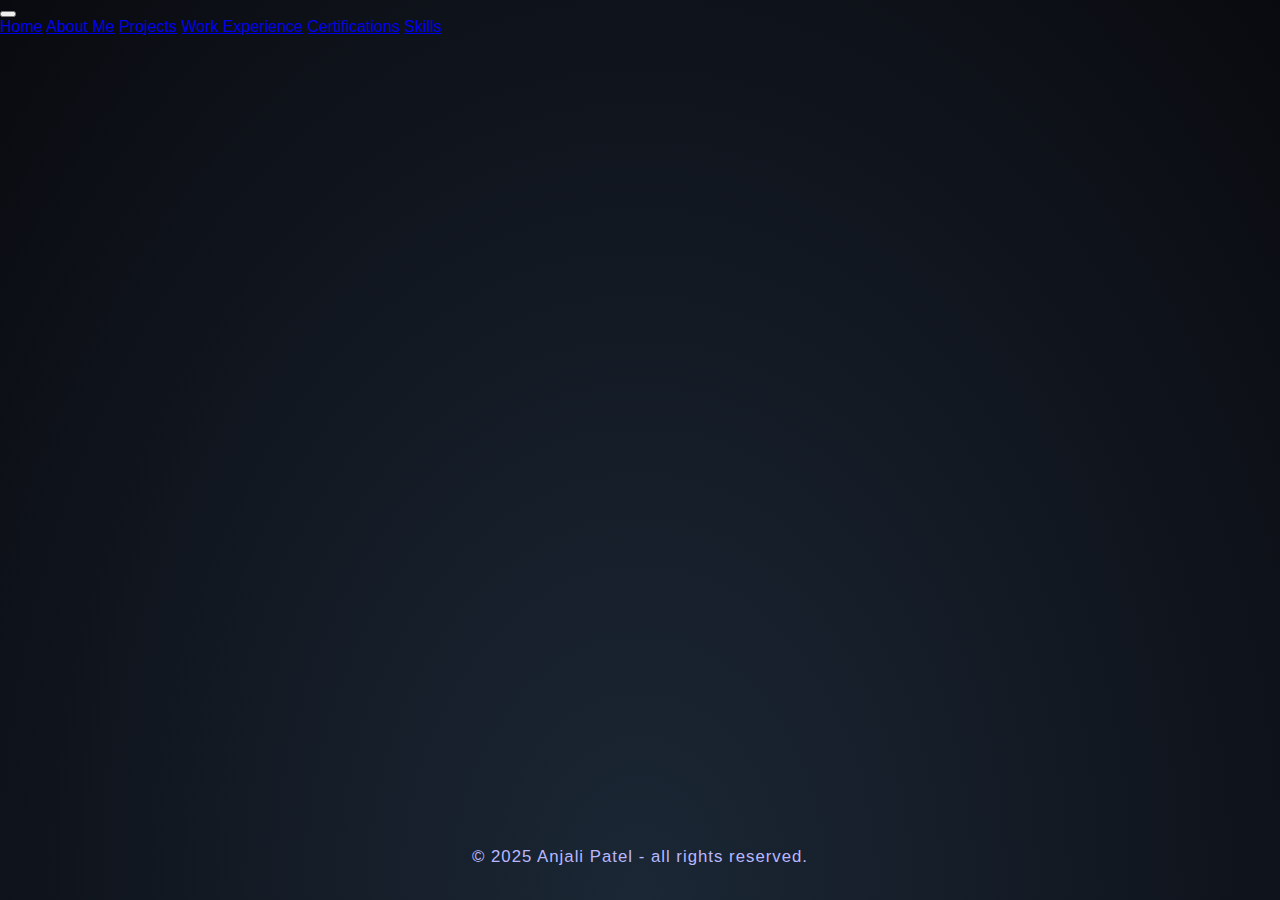
<file: about.html>
<!DOCTYPE html>
<html lang="en">
  <head>
    <meta charset="UTF-8" />
    <meta name="viewport" content="width=device-width, initial-scale=1.0" />
    <title>About | Anjali Patel</title>
    <link rel="stylesheet" href="css/style.css" />
    <link rel="icon" type="image/x-icon" href="images/favicon.ico" />
    <script src="js/include.js" defer></script>
  </head>
  <body>
    <div id="include-header"></div>

    <main class="main-content">
      <!-- About page content goes here -->
    </main>

    <div id="include-footer"></div>
  </body>
</html>
</file>
<file: css/style.css>
/* General cosmic styling */
body {
  font-family: "Poppins", sans-serif;
  margin: 0;
  background: radial-gradient(ellipse at bottom, #1b2735 0%, #090a0f 100%);
  color: #fff;
  overflow-x: hidden;
  display: flex;
  flex-direction: column;
  min-height: 100vh;
}

html,
body {
  height: 100%;
  min-height: 100%;
  margin: 0;
  padding: 0;
}

#stars-canvas {
  position: fixed;
  top: 0;
  left: 0;
  z-index: -1;
  width: 100%;
  height: 100%;
  background: radial-gradient(ellipse at bottom, #1b2735 0%, #090a0f 100%);
}

/* Hamburger icon */
.hamburger {
  position: fixed !important;
  top: 0 !important;
  left: 0 !important;
  z-index: 9999 !important;
  color: #00ffff !important;
  background: rgba(20, 20, 40, 0.7) !important;
  border-radius: 0 0 18px 0 !important;
  padding: 1rem !important;
  font-size: 32px !important;
  display: block !important;
  box-shadow: 0 2px 12px #00ffff33;
}

/* Floating Sidebar Menu */
.cosmic-sidebar {
  position: fixed;
  top: 60px;
  left: 0;
  width: auto;
  height: auto;
  background: transparent;
  box-shadow: none;
  border: none;
  padding: 0;
  z-index: 2000;
  display: flex;
  flex-direction: column;
  align-items: flex-start;
  pointer-events: none;
  opacity: 0;
  transition: opacity 0.3s;
}

.cosmic-sidebar.open {
  opacity: 1;
  pointer-events: auto;
}

.sidebar-header,
.sidebar-footer {
  display: none;
}

.sidebar-nav {
  display: flex;
  flex-direction: column;
  gap: 0rem;
  background: none;
  border-radius: 0;
  box-shadow: none;
  padding: 0.5rem 0.5rem;
  margin: 0;
  align-items: flex-start;
  backdrop-filter: none;
  list-style: none;
}

.sidebar-nav li {
  margin: 8px 0;
  opacity: 0;
  transform: translateX(-24px) scale(0.98);
  animation: navItemFadeIn 0.7s cubic-bezier(0.4, 2, 0.6, 1) forwards;
}

.sidebar-nav a {
  color: #e0e6ff;
  font-size: 1.15rem;
  padding: 0.7em 1.5em;
  border-radius: 2rem;
  background: none;
  box-shadow: none;
  text-decoration: none;
  transition: background 0.2s, color 0.2s, transform 0.2s;
  display: flex;
  align-items: center;
  font-weight: 500;
  letter-spacing: 1px;
  border: none;
  outline: none;
}

.sidebar-nav a:hover,
.sidebar-nav a:focus {
  background: rgba(127, 127, 255, 0.12);
  color: #fff;
  transform: scale(1.08);
  box-shadow: none;
}

/* .main-content stays as is, no margin-left needed */
.main-content {
  flex: 1 0 auto;
  margin-left: 0;
  padding: 2rem;
  transition: margin-left 0.3s cubic-bezier(0.77, 0, 0.18, 1);
}

.sidebar-header {
  display: flex;
  align-items: center;
  padding: 24px 0 12px 0;
  justify-content: center;
  border-bottom: 1px solid #2e1a47;
}
.sidebar-logo {
  font-size: 2rem;
  margin-right: 10px;
}
.sidebar-title {
  font-family: "Orbitron", "Montserrat", sans-serif;
  font-size: 1.6rem;
  letter-spacing: 2px;
  color: #fff;
}
.sidebar-nav {
  list-style: none;
  padding: 0;
  margin: 32px 0 0 0;
}
.sidebar-nav li {
  margin: 8px 0;
  opacity: 0;
  transform: translateX(-24px) scale(0.98);
  animation: navItemFadeIn 0.7s cubic-bezier(0.4, 2, 0.6, 1) forwards;
}
.sidebar-nav li:nth-child(1) {
  animation-delay: 0.25s;
}
.sidebar-nav li:nth-child(2) {
  animation-delay: 0.35s;
}
.sidebar-nav li:nth-child(3) {
  animation-delay: 0.45s;
}
.sidebar-nav li:nth-child(4) {
  animation-delay: 0.55s;
}
.sidebar-nav li:nth-child(5) {
  animation-delay: 0.65s;
}
.sidebar-nav a {
  color: #e0e6ff;
  text-decoration: none;
  font-size: 1.1rem;
  padding: 8px 24px;
  border-radius: 20px 0 0 20px;
  display: flex;
  align-items: center;
  transition: background 0.2s, color 0.2s;
  background: none !important;
  border-radius: 0 !important;
  box-shadow: none !important;
  outline: none;
  position: relative;
}

.sidebar-nav li a {
  display: flex;
  align-items: center;
  padding: 0.7em 1.2em;
  border-radius: 0;
  color: #e0e6ff;
  text-decoration: none;
  font-weight: 500;
  position: relative;
  background: none;
  box-shadow: none;
  transition: color 0.3s, letter-spacing 0.3s, filter 0.3s;
  overflow: visible;
  z-index: 1;
}

.sidebar-nav li a::before {
  display: none !important;
}

.sidebar-nav li a:hover,
.sidebar-nav li a:focus {
  color: #fff;
  background: none;
  box-shadow: none;
  letter-spacing: 2px;
  filter: brightness(1.15) saturate(1.2);
  text-shadow: 0 0 8px #a18fff, 0 0 2px #fff;
  animation: sidebarPulse 0.7s cubic-bezier(0.4, 2, 0.6, 1);
}
@keyframes sidebarPulse {
  0% {
    text-shadow: 0 0 0px #a18fff, 0 0 0px #fff;
    filter: brightness(1) saturate(1);
  }
  40% {
    text-shadow: 0 0 16px #a18fff, 0 0 4px #fff;
    filter: brightness(1.25) saturate(1.3);
  }
  100% {
    text-shadow: 0 0 8px #a18fff, 0 0 2px #fff;
    filter: brightness(1.15) saturate(1.2);
  }
}

.sidebar-nav li a::after {
  content: "";
  display: block;
  position: absolute;
  left: 0;
  bottom: 8px;
  width: 0;
  height: 2px;
  background: linear-gradient(90deg, #a18fff 0%, #5e4fff 50%, #a18fff 100%);
  border-radius: 2px;
  transition: width 0.4s cubic-bezier(0.4, 2, 0.6, 1);
  z-index: 2;
  opacity: 0.7;
  animation: shimmer 1.2s linear infinite;
}
@keyframes shimmer {
  0% {
    background-position: -120px 0;
  }
  100% {
    background-position: 120px 0;
  }
}
.sidebar-nav li a:hover::after,
.sidebar-nav li a:focus::after {
  width: 100%;
}

.sidebar-nav li a .nav-icon {
  margin-right: 0.7em;
  font-size: 1.2em;
  transition: transform 0.4s cubic-bezier(0.4, 2, 0.6, 1), filter 0.4s;
}

.sidebar-nav li a:hover .nav-icon,
.sidebar-nav li a:focus .nav-icon {
  transform: scale(1.18) rotate(-8deg);
  filter: drop-shadow(0 0 10px #a18fff) brightness(1.3);
  animation: iconOrbit 0.7s cubic-bezier(0.4, 2, 0.6, 1);
}
@keyframes iconOrbit {
  0% {
    transform: scale(1) rotate(0deg) translateY(0);
  }
  40% {
    transform: scale(1.25) rotate(-18deg) translateY(-3px);
  }
  100% {
    transform: scale(1.18) rotate(-8deg) translateY(0);
  }
}

.sidebar-footer {
  position: absolute;
  bottom: 40px;
  left: 0;
  width: 100%;
  text-align: center;
  color: #b8b8ff;
  font-size: 0.95rem;
  opacity: 0.8;
  letter-spacing: 1px;
}

/* Main Content */
.main-content {
  flex: 1 0 auto;
  margin-left: 0;
  padding: 2rem;
  transition: margin-left 0.3s cubic-bezier(0.77, 0, 0.18, 1);
}

/* Header */
.header {
  text-align: center;
  margin-bottom: 2rem;
  margin-top: 2rem;
}

/* Hero Section */
.hero {
  display: flex;
  align-items: center;
  gap: 2rem;
  flex-wrap: wrap;
}

.hero-img {
  width: 220px;
  animation: float 4s ease-in-out infinite;
}

.hero-text h1 {
  font-size: 2.5rem;
  color: #00ffff;
}

.btn,
.btn-secondary {
  display: inline-block;
  padding: 0.6rem 1.2rem;
  margin: 0.5rem;
  border-radius: 8px;
  background: #00ffff;
  color: #000;
  text-decoration: none;
  font-weight: bold;
}

.btn-secondary {
  background: white;
  color: #111;
}

.project-grid {
  display: flex;
  gap: 1rem;
  flex-wrap: wrap;
}

.project-card {
  background: rgba(255, 255, 255, 0.07);
  padding: 1rem;
  border-radius: 10px;
  width: 30%;
  box-shadow: 0 0 15px #00ffff55;
}

.footer {
  flex-shrink: 0;
  width: 100%;
  text-align: center;
  margin-top: 0;
  padding: 1rem 0;
  /* background: linear-gradient(90deg, #191c2b 0%, #23244d 60%, #2e1a47 100%); */
  color: #b8b8ff;
  /* box-shadow: 0 -2px 24px #120c2e88; */
  /* border-top: 1px solid #28204a; */
  opacity: 1;
  font-family: "Orbitron", "Montserrat", "Poppins", sans-serif;
  letter-spacing: 1px;
  font-size: 1.05rem;
  position: relative;
  z-index: 1;
}

/* Animations */
@keyframes float {
  0% {
    transform: translateY(0);
  }
  50% {
    transform: translateY(-10px);
  }
  100% {
    transform: translateY(0);
  }
}

.parallax-bg {
  background-image: url("https://www.transparenttextures.com/patterns/stardust.png"); /* Optional texture */
  position: fixed;
  top: 0;
  left: 0;
  height: 200%;
  width: 100%;
  background-size: cover;
  z-index: -2;
  transform: translateZ(0);
  animation: parallaxScroll 60s linear infinite;
  opacity: 0.05;
}

@keyframes parallaxScroll {
  from {
    background-position: 0 0;
  }
  to {
    background-position: 0 1000px;
  }
}

@keyframes sidebarFadeIn {
  0% {
    opacity: 0;
    transform: translateX(-60px) scale(0.98);
    filter: blur(6px);
  }
  60% {
    opacity: 1;
    filter: blur(0.5px);
  }
  100% {
    opacity: 1;
    transform: translateX(0) scale(1);
    filter: blur(0);
  }
}

@keyframes navItemFadeIn {
  0% {
    opacity: 0;
    transform: translateX(-24px) scale(0.98);
    filter: blur(4px);
  }
  80% {
    filter: blur(0.5px);
  }
  100% {
    opacity: 1;
    transform: translateX(0) scale(1);
    filter: blur(0);
  }
}

#sidebar-overlay {
  display: none;
  position: fixed;
  top: 0;
  left: 0;
  width: 100vw;
  height: 100vh;
  background: rgba(20, 20, 40, 0.35);
  z-index: 1999;
  transition: opacity 0.3s;
}
.cosmic-sidebar.open ~ #sidebar-overlay {
  display: block;
  opacity: 1;
}

/* Hide sidebar on large screens if you want mobile-only floating menu */
/* @media (min-width: 900px) {
  .cosmic-sidebar {
    display: none ;
  }
} */
</file>
